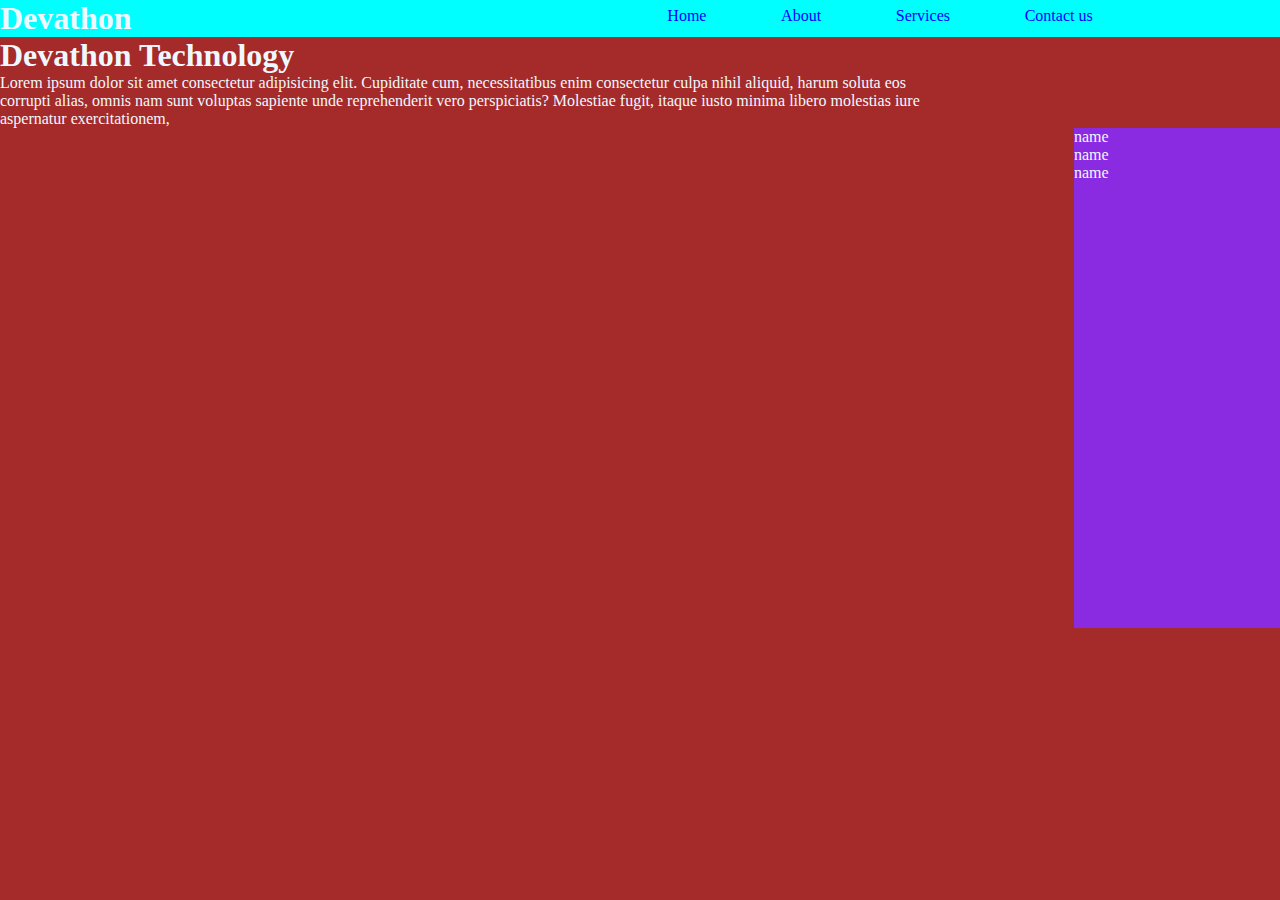
<file: Aside/index.html>
<!DOCTYPE html>
<html lang="en">
<head>
    <meta charset="UTF-8">
    <meta http-equiv="X-UA-Compatible" content="IE=edge">
    <meta name="viewport" content="width=device-width, initial-scale=1.0">
    <link rel="stylesheet" href="style.css">
    <title>aside</title>
</head>
<body>
     <div class="conatiner">
         <div class="header">

               <div class="navbar">
                    <div class="logo">
                            <h1>Devathon</h1>
                    </div>
                    <div class="navigation">
                           <ul class="ul">
                               <li>Home</li>
                               <li>About</li>
                               <li>Services</li>
                               <li>Contact us</li>
                           </ul>
                    </div>
               </div>
         </div>
           <section class="main">
                      <h1>Devathon Technology</h1> 
                   <P>Lorem ipsum dolor sit amet consectetur adipisicing elit. Cupiditate cum, 
                    necessitatibus enim consectetur culpa nihil aliquid, harum soluta eos corrupti alias, 
                    omnis nam sunt voluptas sapiente unde reprehenderit vero perspiciatis? Molestiae fugit,
                     itaque iusto minima libero molestias iure aspernatur exercitationem,</P>
           </section>
             <section class="aside">
                   <div id="name1"> name</div>
                   <div id="name1"> name</div>
                   <div id="name1"> name</div>
             </section>
     </div>
</body>
</html>
</file>
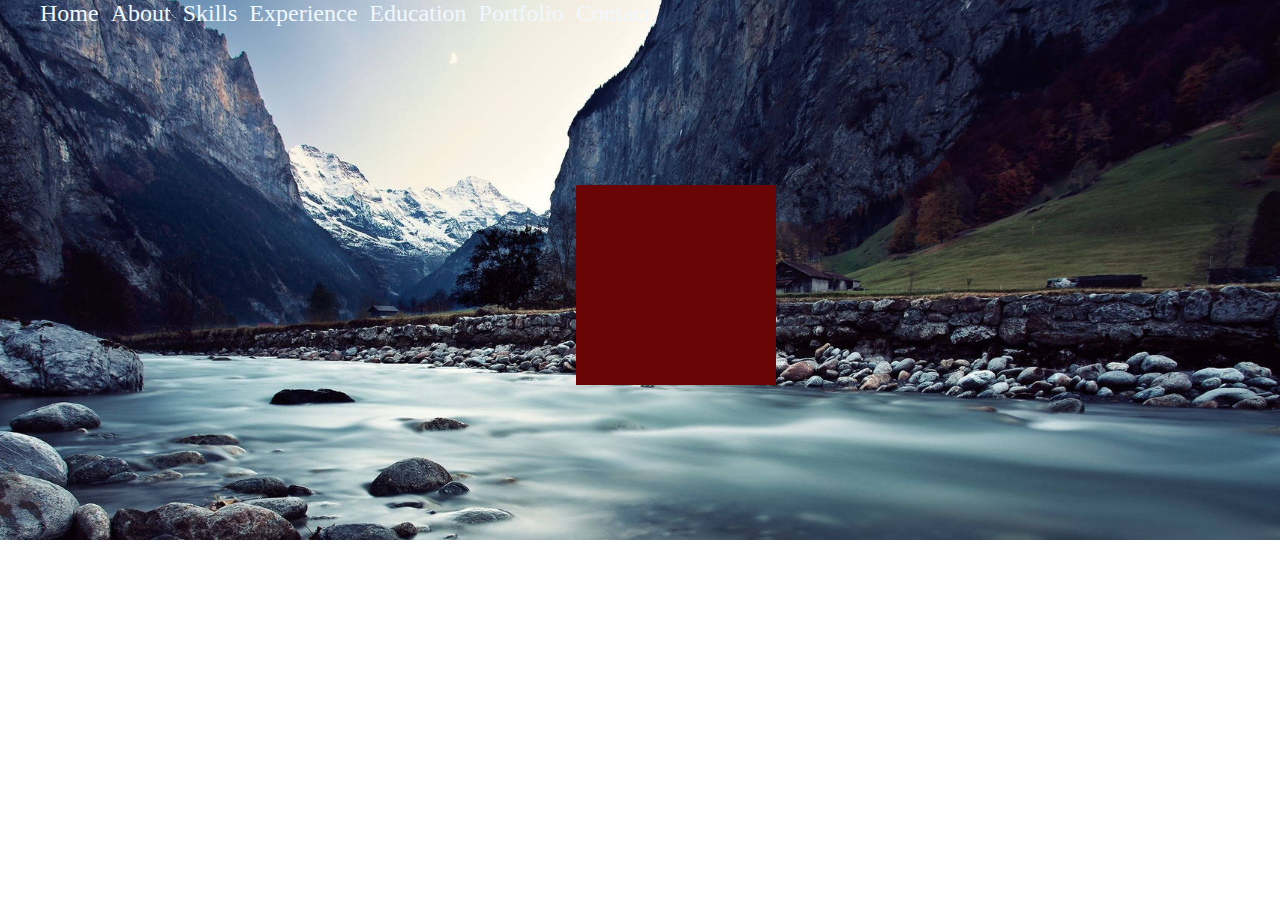
<file: Resume-Project/index.html>
<!DOCTYPE html>
<html lang="en">
<head>
    <meta charset="UTF-8">
    <meta http-equiv="X-UA-Compatible" content="IE=edge">
    <meta name="viewport" content="width=device-width, initial-scale=1.0">
    <link rel="stylesheet" href="style.css">
    <title>Resume project</title>
</head>
<body>
      <header id="body-header">
             <nav>
                <ul class="horizontal-list">
                     <li><a href="#">Home</a></li>
                     <li><a href="#About">About</a></li>
                     <li><a href="#Skills">Skills</a></li>
                     <li><a href="#Experience">Experience</a></li>
                     <li><a href="#Education">Education</a></li>
                     <li><a href="#Portfolio">Portfolio</a></li>
                     <li><a href="#Contact">Contact</a></li> 
                </ul>
             </nav>
             <div class="practise">
                  
             </div>
      </header>
      <main>
            <section id="About">
            

            </section>
            <section id="Skills">
           

            </section>
            <section id="Work Experience">
           

            </section>
            <section id="Education">
            

            </section>
            <section id="Training and Certification">
            

            </section>
            <section id="Portfolio">
             
                
            </section>
            <section id="Contact">

            </section>
      </main>
      <footer>

      </footer>
</body>
</html>
</file>
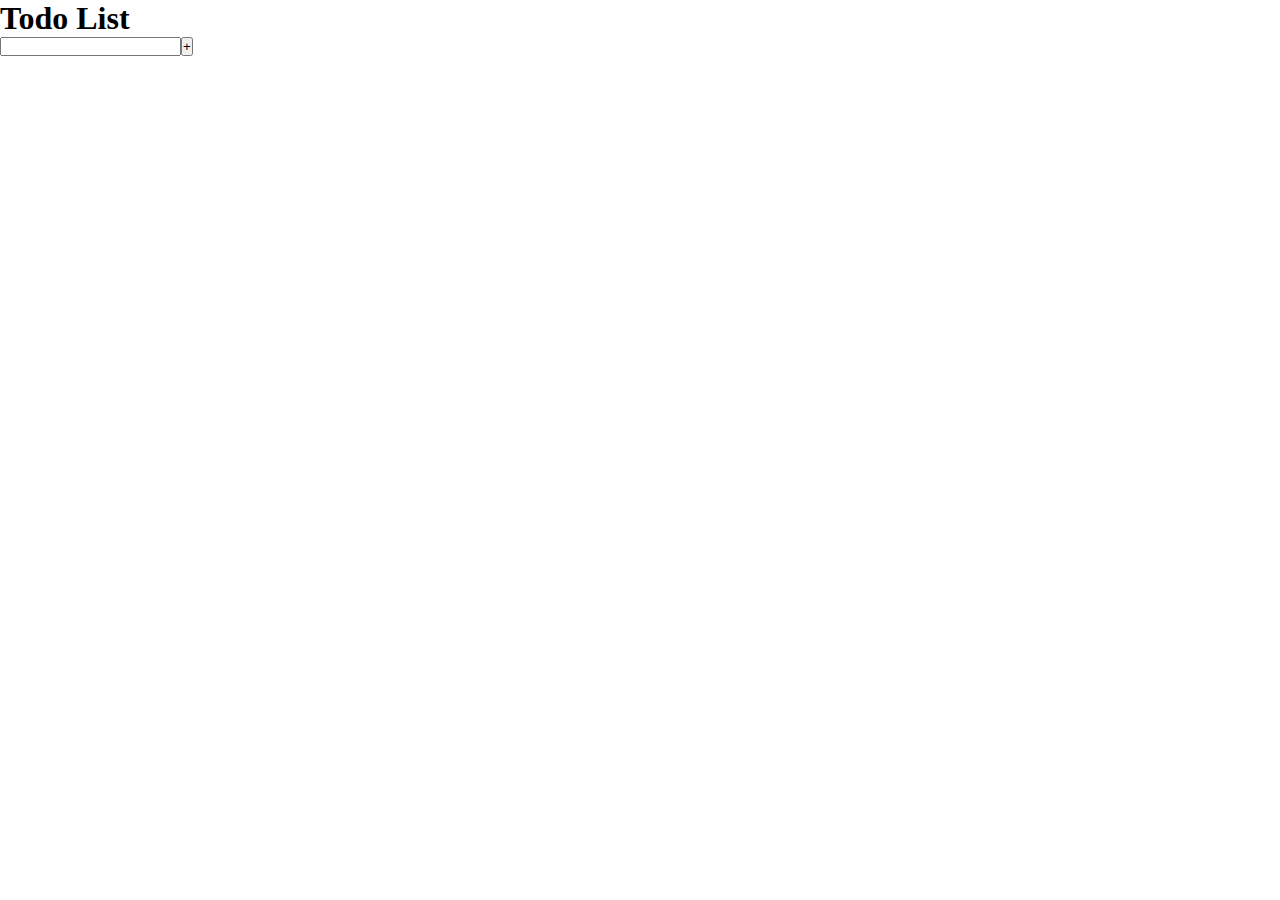
<file: todoList/index.html>
<!DOCTYPE html>
<html lang="en">
<head>
    <meta charset="UTF-8">
    <meta http-equiv="X-UA-Compatible" content="IE=edge">
    <meta name="viewport" content="width=device-width, initial-scale=1.0">
    <link rel="stylesheet" href="style.css">
    <title>ToDo-List</title>
</head>
<body>
      
          <h1>Todo List</h1>
          <div class="conatiner">
            <input type="text" id="inputField"><button id="addtodo">+</button>
          </div>
              
        
      <script async src="main.js"></script>
</body>
</html>
</file>
<file: Aside/style.css>
*{
    margin:0px;
    padding: 0px;
    box-sizing: border-box;
}
body{
    margin: 0px;
    padding: 0px;
    height: 100vh;
    width: 100%;
    background-color: brown;
    color: aliceblue;
}
.conatiner{
    height: 100vh;
    width: 100%;

}
.header{
    margin-top: 0;
    width:100%;
    background-color: aqua;

}
.navigation{
    position: relative;
    width:500px;
    float: right;
    right: 150px;
    top: -30px;
    color: blue;
    
    
}
.ul{
    display: flex;
    list-style: none;
    justify-content: space-around;
    top:10px;
}
.main{
    width: 75%;
}
.aside{
    height: 500px;
    position: relative;
    width: 20%;
    float: right;
    right: -50px;
    background-color: blueviolet;

}
.aside form{
    padding: 30px;

}
</file>
<file: Resume-Project/style.css>
*{
    margin: 0px;
}
body{
    margin: 0px;
}
#body-header{
       margin: 0px;
       background-image:url(pic.jpg);
       height:60vh;
       background-size: cover;
       background-position: center;
       background-attachment: fixed;

}
.horizental-list{
    list-style: none;
    padding-left: 0px;
    
}
.horizontal-list li{
    display:inline-block;
    margin: 0px 8px 8px 0px;
    
    
}
.horizontal-list li a{
    color: aliceblue;
    text-decoration: none;
    font-size: 24px;
    
}
@keyframes changeShape{
    0%{
        border-radius: 0%;
    }
    25%{
        border-radius: 12.5%;
    }
    50%{
        border-radius: 25%;
    }
    100%{
        border-radius: 50%;
    }
}
@keyframes roate{
    from{
        transform: rotate(0deg);
    }
    to{
        transform: rotate(360deg);
    }
}
@keyframes reduceSize{
    from{
        height:200px;
        width:200px;
    }
    to{
        height:100px;
        width:100px;
    }
}
.practise{
    position: absolute;
    margin-top: 150px;
    left:45%;
    height: 200px;
    width: 200px;
    background: #690505;
   /* transform:scale(0.5);
    transform: translateX(10%,10%);*/
   animation-name: changeShape, roate, reduceSize;
   animation-duration: 0.8s, 0.8s, 0.8s;
   animation-iteration-count: infinite,infinite,infinite;
   animation-direction: alternate,alternate,alternate;

}
</file>
<file: todoList/style.css>
*{
    margin:0px;
    padding:0px;
}
body{
    margin:0px;
    padding:0px;
    height:vh;
    width:vw;
}
</file>
